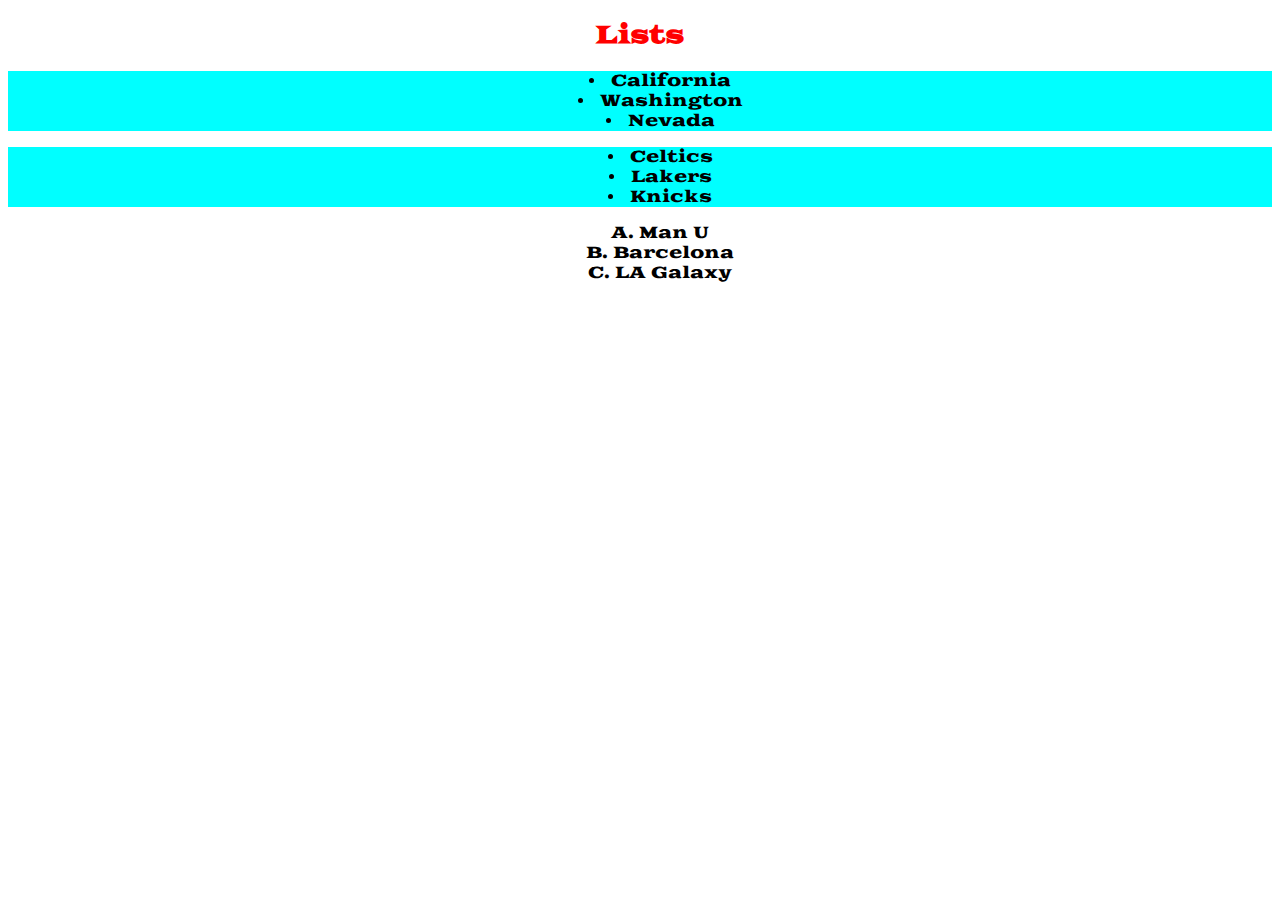
<file: Pages/lists.html>
<!DOCTYPE html>
<html lang="en">
  <head>
    <meta charset="UTF-8" />
    <meta http-equiv="X-UA-Compatible" content="IE=edge" />
    <meta name="viewport" content="width=device-width, initial-scale=1.0" />
    <title>Lists</title>

    <link rel="stylesheet" href="../Styles/global.css" />

    <link rel="preconnect" href="https://fonts.gstatic.com" />
    <link
      href="https://fonts.googleapis.com/css2?family=Goblin+One&display=swap"
      rel="stylesheet"
    />

    <style>
      body {
        font-family: "Goblin One", cursive;
      }
    </style>
  </head>
  <body>
    <h2>Lists</h2>

    <div class="unordered">
      <ul>
        <li>California</li>
        <li>Washington</li>
        <li>Nevada</li>
      </ul>
    </div>

    <div class="unordered">
      <ul>
        <li>Celtics</li>
        <li>Lakers</li>
        <li>Knicks</li>
      </ul>
    </div>

    <div class="ordered" id="upper_alpha">
      <ol>
        <li>Man U</li>
        <li>Barcelona</li>
        <li>LA Galaxy</li>
      </ol>
    </div>
  </body>
</html>
</file>
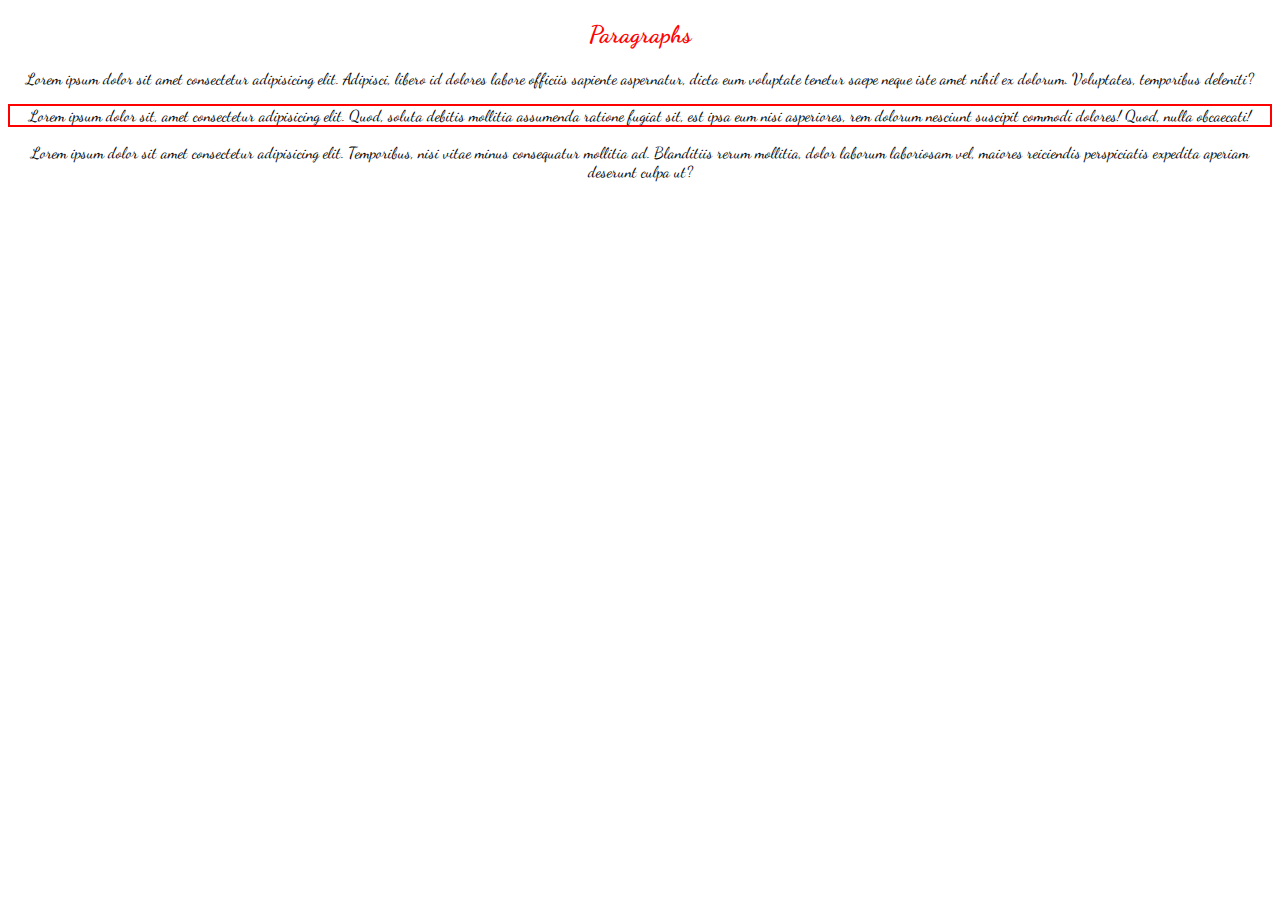
<file: Pages/paragraphs.html>
<!DOCTYPE html>
<html lang="en">
  <head>
    <meta charset="UTF-8" />
    <meta http-equiv="X-UA-Compatible" content="IE=edge" />
    <meta name="viewport" content="width=device-width, initial-scale=1.0" />
    <title>Paragraphs</title>

    <link rel="stylesheet" href="../Styles/global.css" />
    <link rel="preconnect" href="https://fonts.gstatic.com" />
    <link
      href="https://fonts.googleapis.com/css2?family=Dancing+Script&display=swap"
      rel="stylesheet"
    />
    <style>
      body {
        font-family: "Dancing Script", cursive;
      }
    </style>
  </head>
  <body>
    <h2>Paragraphs</h2>
    <p>
      Lorem ipsum dolor sit amet consectetur adipisicing elit. Adipisci, libero
      id dolores labore officiis sapiente aspernatur, dicta eum voluptate
      tenetur saepe neque iste amet nihil ex dolorum. Voluptates, temporibus
      deleniti?
    </p>
    <p class="red_border">
      Lorem ipsum dolor sit, amet consectetur adipisicing elit. Quod, soluta
      debitis mollitia assumenda ratione fugiat sit, est ipsa eum nisi
      asperiores, rem dolorum nesciunt suscipit commodi dolores! Quod, nulla
      obcaecati!
    </p>
    <p>
      Lorem ipsum dolor sit amet consectetur adipisicing elit. Temporibus, nisi
      vitae minus consequatur mollitia ad. Blanditiis rerum mollitia, dolor
      laborum laboriosam vel, maiores reiciendis perspiciatis expedita aperiam
      deserunt culpa ut?
    </p>
  </body>
</html>
</file>
<file: Styles/global.css>
h2 {
  color: red;
}

.red_border {
  border: 2px solid red;
}

#upper_alpha ol {
  list-style-type: upper-alpha;
}

img {
  width: 300px;
}

.unordered ul {
  background-color: aqua;
}

p,
li,
h2 {
  text-align: center;
}

ul,
ol {
  list-style-position: inside;
}
</file>
